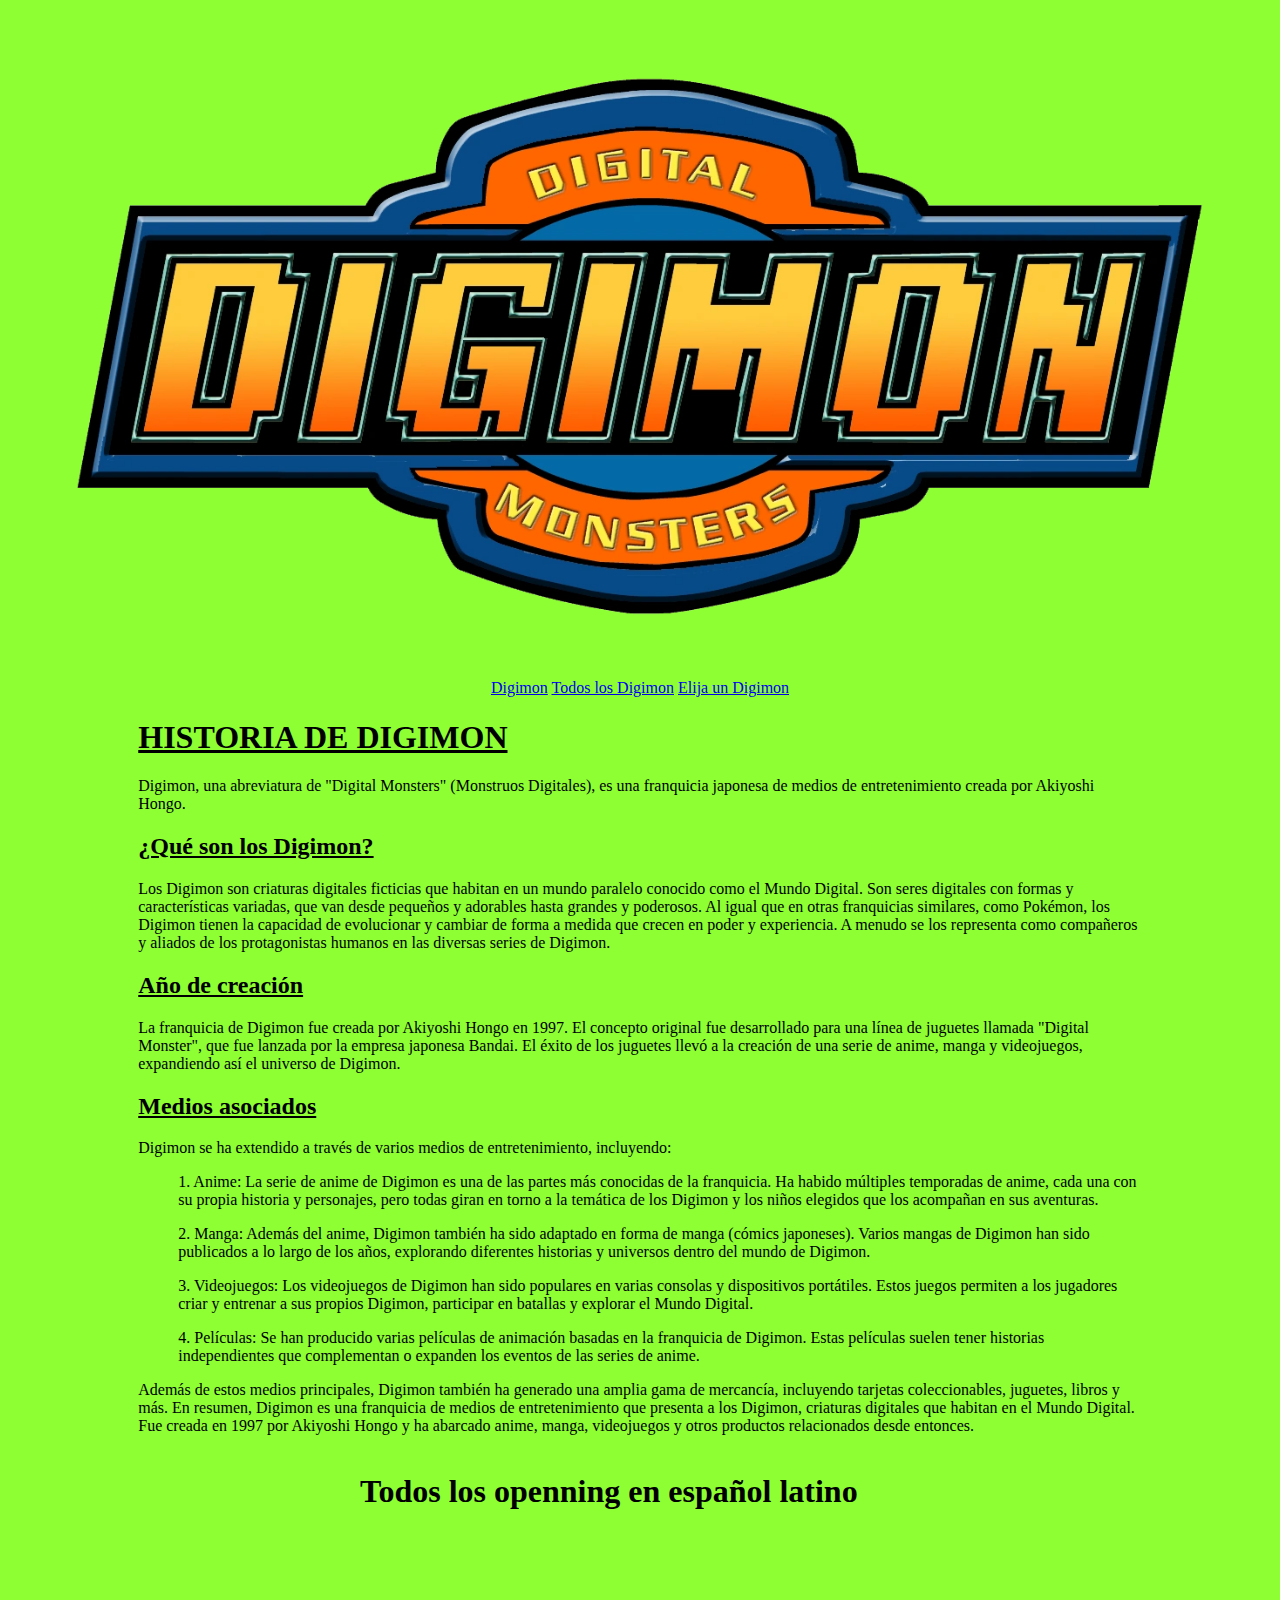
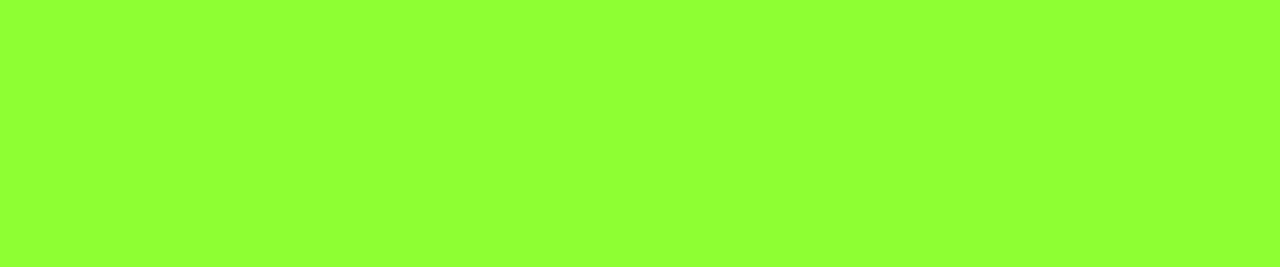
<file: index.html>
<!DOCTYPE html>
<html lang="en">
<head>
    <meta charset="UTF-8">
    <meta http-equiv="X-UA-Compatible" content="IE=edge">
    <meta name="viewport" content="width=device-width, initial-scale=1.0">
    <link href="https://cdn.jsdelivr.net/npm/bootstrap@5.3.0-alpha3/dist/css/bootstrap.min.css" rel="stylesheet" integrity="sha384-KK94CHFLLe+nY2dmCWGMq91rCGa5gtU4mk92HdvYe+M/SXH301p5ILy+dN9+nJOZ" crossorigin="anonymous">
    <link rel="stylesheet" href="assent/style.css">
    <title>Digimon world</title>
</head>
<body>
    <header>
        <div class="logo">
            <img src="assent/img/Digimon_Logo.webp" alt="">
        </div>
        
        <nav class="nav nav-pills nav-fill">
            <a class="nav-link active" aria-current="page" href="index.html">Digimon</a>
            <a class="nav-link" href="todos_digimon.html">Todos los Digimon</a>
            <a class="nav-link" href="elija_digimon.html">Elija un Digimon</a>
            
        </nav>
        
    </header>
    <main>
        <section class="historia">
            <h1 class="text-center "><u>HISTORIA DE DIGIMON</u></h1>
            <p>Digimon, una abreviatura de "Digital Monsters" (Monstruos Digitales), es una franquicia japonesa de medios de entretenimiento creada por Akiyoshi Hongo.</p>
            <h2 class="text-center"><u>¿Qué son los Digimon?</u></h2>
            <p>Los Digimon son criaturas digitales ficticias que habitan en un mundo paralelo conocido como el Mundo Digital. Son seres digitales con formas y características variadas, que van desde pequeños y adorables hasta grandes y poderosos. Al igual que en otras franquicias similares, como Pokémon, los Digimon tienen la capacidad de evolucionar y cambiar de forma a medida que crecen en poder y experiencia. A menudo se los representa como compañeros y aliados de los protagonistas humanos en las diversas series de Digimon.</p>
            <h2 class="text-center"><u>Año de creación</u></h2>
            <p>La franquicia de Digimon fue creada por Akiyoshi Hongo en 1997. El concepto original fue desarrollado para una línea de juguetes llamada "Digital Monster", que fue lanzada por la empresa japonesa Bandai. El éxito de los juguetes llevó a la creación de una serie de anime, manga y videojuegos, expandiendo así el universo de Digimon.</p>
            <h2 class="text-center"><u>Medios asociados</u></h2>
            <p>Digimon se ha extendido a través de varios medios de entretenimiento, incluyendo:</p>
            <ol>1. Anime: La serie de anime de Digimon es una de las partes más conocidas de la franquicia. Ha habido múltiples temporadas de anime, cada una con su propia historia y personajes, pero todas giran en torno a la temática de los Digimon y los niños elegidos que los acompañan en sus aventuras.</ol>
            <ol>2. Manga: Además del anime, Digimon también ha sido adaptado en forma de manga (cómics japoneses). Varios mangas de Digimon han sido publicados a lo largo de los años, explorando diferentes historias y universos dentro del mundo de Digimon.</ol>
            <ol>3. Videojuegos: Los videojuegos de Digimon han sido populares en varias consolas y dispositivos portátiles. Estos juegos permiten a los jugadores criar y entrenar a sus propios Digimon, participar en batallas y explorar el Mundo Digital.</ol>
            <ol>4. Películas: Se han producido varias películas de animación basadas en la franquicia de Digimon. Estas películas suelen tener historias independientes que complementan o expanden los eventos de las series de anime.</ol>
            <p>Además de estos medios principales, Digimon también ha generado una amplia gama de mercancía, incluyendo tarjetas coleccionables, juguetes, libros y más.
            En resumen, Digimon es una franquicia de medios de entretenimiento que presenta a los Digimon, criaturas digitales que habitan en el Mundo Digital. Fue creada en 1997 por Akiyoshi Hongo y ha abarcado anime, manga, videojuegos y otros productos relacionados desde entonces.</p>
        </section>
        <section class="video">
            <h1>Todos los openning en español latino</h1>
            <iframe width="560" height="315" src="https://www.youtube.com/embed/fOi5swcaBao" frameborder="0" allowfullscreen></iframe>
        </section>
             
    </main>
    
    
    <script src="assent/script.js"></script>
    <script src="https://cdn.jsdelivr.net/npm/bootstrap@5.3.0-alpha3/dist/js/bootstrap.bundle.min.js" integrity="sha384-ENjdO4Dr2bkBIFxQpeoTz1HIcje39Wm4jDKdf19U8gI4ddQ3GYNS7NTKfAdVQSZe" crossorigin="anonymous"></script>
</body>
</html>
</file>
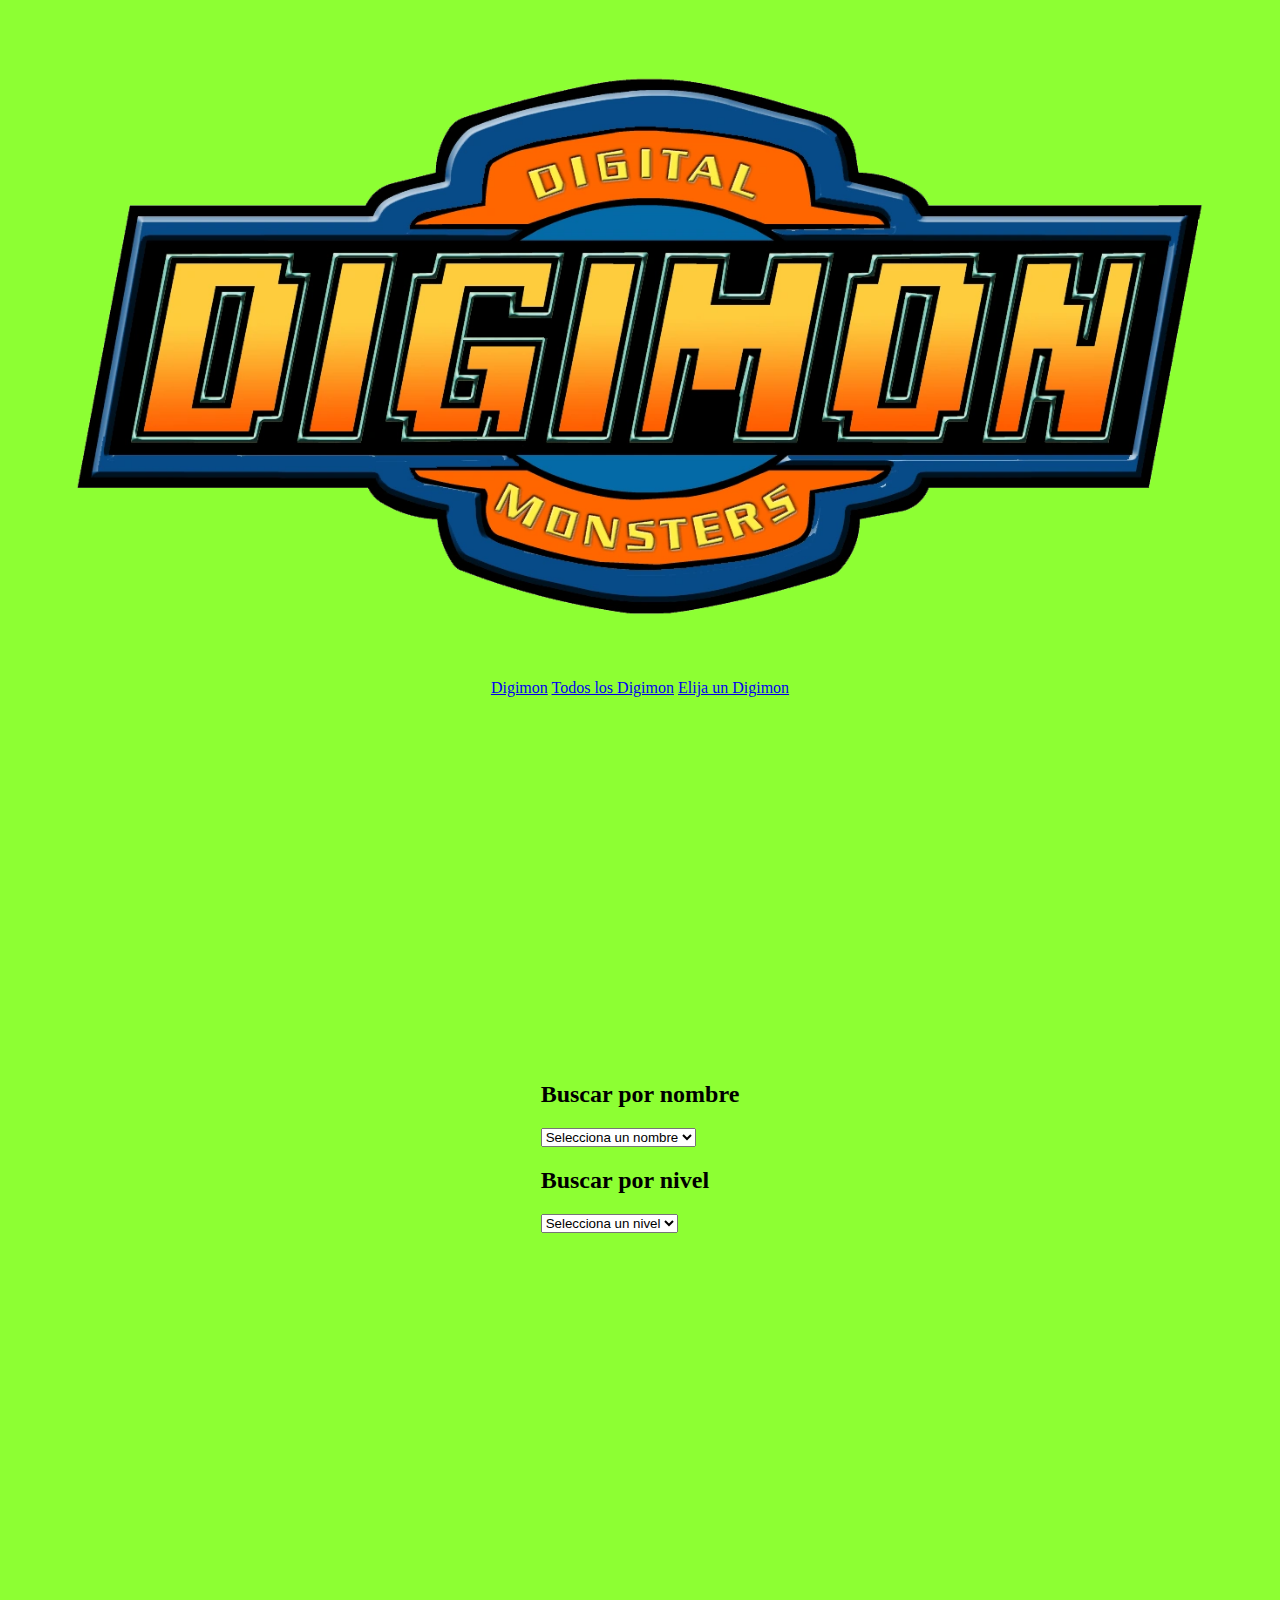
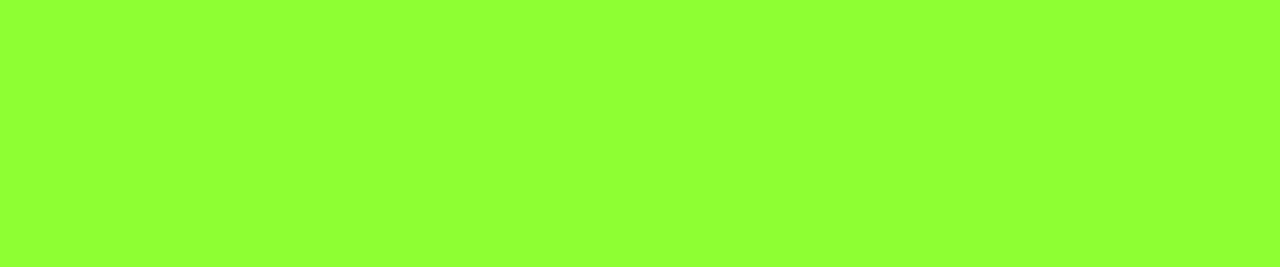
<file: elija_digimon.html>
<!DOCTYPE html>
<html lang="en">
<head>
    <meta charset="UTF-8">
    <meta http-equiv="X-UA-Compatible" content="IE=edge">
    <meta name="viewport" content="width=device-width, initial-scale=1.0">
    <link href="https://cdn.jsdelivr.net/npm/bootstrap@5.3.0-alpha3/dist/css/bootstrap.min.css" rel="stylesheet" integrity="sha384-KK94CHFLLe+nY2dmCWGMq91rCGa5gtU4mk92HdvYe+M/SXH301p5ILy+dN9+nJOZ" crossorigin="anonymous">
    <link rel="stylesheet" href="assent/style.css">
    <title>Digimon world</title>
</head>
<body>
    <header>
        <div class="logo">
            <img src="assent/img/Digimon_Logo.webp" alt="">
        </div>
        <nav class="nav nav-pills nav-fill">
            <a class="nav-link" href="index.html">Digimon</a>
            <a class="nav-link" href="todos_digimon.html">Todos los Digimon</a>
            <a class="nav-link active" aria-current="page" href="elija_digimon.html">Elija un Digimon</a>
        </nav>
    </header>
    <main>
        <div class="container">
          <div class="row justify-content-center">
            <div class="col-md-6">
              <h2 class="text-center">Buscar por nombre</h2>
              <select id="nombre" class="form-select" onchange="buscarPorNombre(this.value)">
                <option value="" selected>Selecciona un nombre</option>
              </select>
            </div>
            <div class="col-md-6">
              <h2 class="text-center">Buscar por nivel</h2>
              <select id="nivel" class="form-select" onchange="buscarPorNivel(this.value)">
                <option value="" selected>Selecciona un nivel</option>
              </select>
            </div>
          </div>
        </div>
        <div id="informacion" class="container mt-4"></div>
      </main>
      
    
    <script src="assent/script.js"></script>
    <script src="https://cdn.jsdelivr.net/npm/bootstrap@5.3.0-alpha3/dist/js/bootstrap.bundle.min.js" integrity="sha384-ENjdO4Dr2bkBIFxQpeoTz1HIcje39Wm4jDKdf19U8gI4ddQ3GYNS7NTKfAdVQSZe" crossorigin="anonymous"></script>
</body>
</html>
</file>
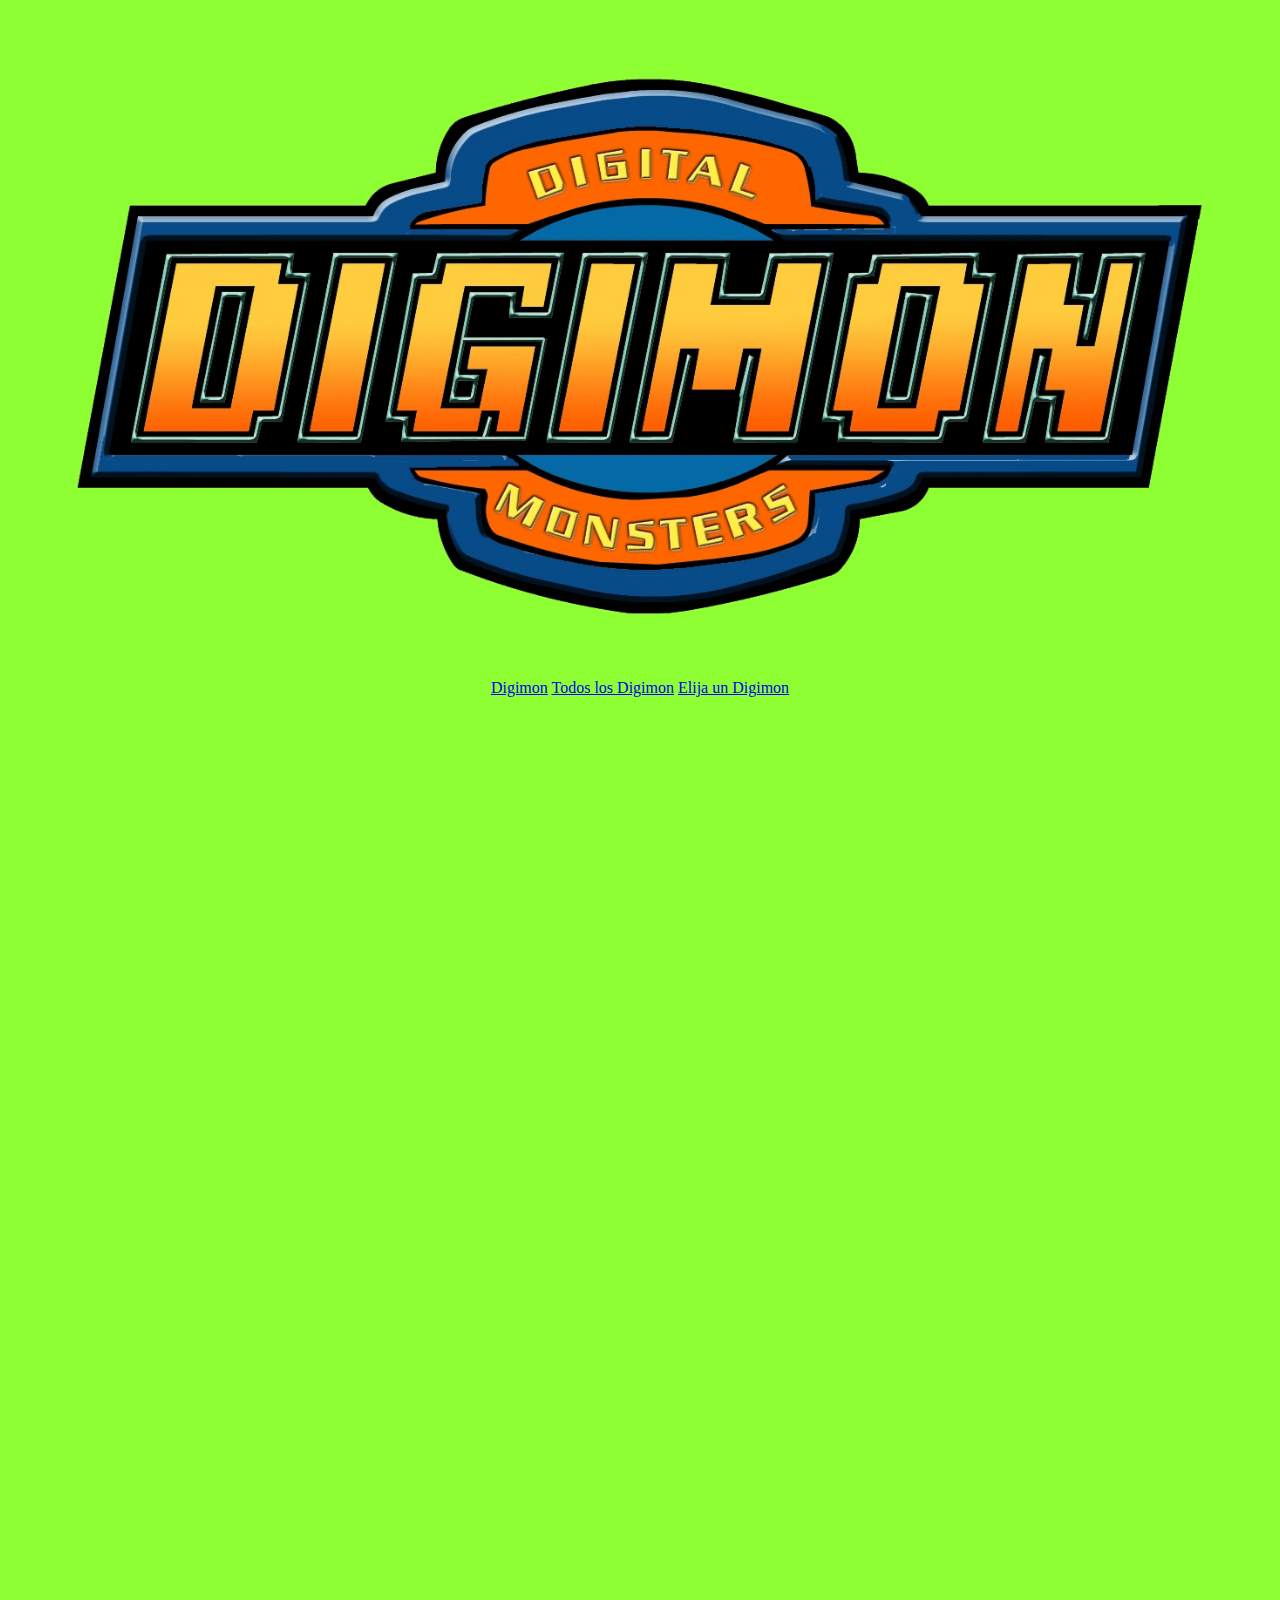
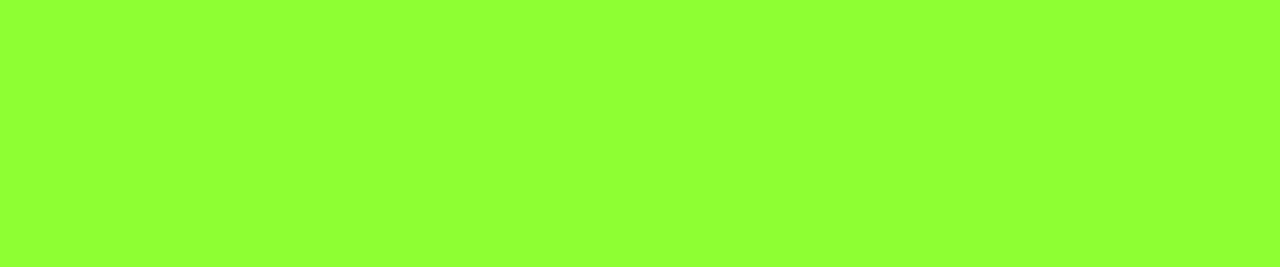
<file: todos_digimon.html>
<!DOCTYPE html>
<html lang="en">
<head>
    <meta charset="UTF-8">
    <meta http-equiv="X-UA-Compatible" content="IE=edge">
    <meta name="viewport" content="width=device-width, initial-scale=1.0">
    <link href="https://cdn.jsdelivr.net/npm/bootstrap@5.3.0-alpha3/dist/css/bootstrap.min.css" rel="stylesheet" integrity="sha384-KK94CHFLLe+nY2dmCWGMq91rCGa5gtU4mk92HdvYe+M/SXH301p5ILy+dN9+nJOZ" crossorigin="anonymous">
    <link rel="stylesheet" href="assent/style.css">
    <title>Digimon world</title>
</head>
<body>
    <header>
        <div class="logo">
            <img src="assent/img/Digimon_Logo.webp" alt="">
        </div>
        <nav class="nav nav-pills nav-fill">
            <a class="nav-link" href="index.html">Digimon</a>
            <a class="nav-link active" aria-current="page" href="todos_digimon.html">Todos los Digimon</a>
            <a class="nav-link" href="elija_digimon.html">Elija un Digimon</a>
        </nav>
    
    </header>
    <main>
        <div id="apiData"></div>
        
    </main>
    
    
    <script src="assent/script.js"></script>
    <script src="https://cdn.jsdelivr.net/npm/bootstrap@5.3.0-alpha3/dist/js/bootstrap.bundle.min.js" integrity="sha384-ENjdO4Dr2bkBIFxQpeoTz1HIcje39Wm4jDKdf19U8gI4ddQ3GYNS7NTKfAdVQSZe" crossorigin="anonymous"></script>
</body>
</html>
</file>
<file: assent/style.css>
body {
    margin: 1%;
    background-color: #8DFF33;
}

header {
    display: flex;
    flex-direction: column;
    justify-content: center;
    align-items: center; 
    text-align: center;
  }
  
  .logo {
    margin: 5%;
    display: flex;
    justify-content: center; 
  }
  
  .logo img {
    max-width: 100%; 
    height: auto; 
  }
  

main {
    display: flex;
    align-items: center;
    justify-content: center;
    flex-wrap: wrap;
    height: 100vh;
    margin-left: 10%;
    margin-right: 10%;
    margin-bottom: 30vh;
}


.card {
    display: inline-flex;
    margin-bottom: 20px;
    margin-top: 10px;
    margin-left: 10px;
  }
  
  .card-img-top {
    height: 200px;
    object-fit: contain;
    width: 100%;
  }
  
  .card-body {
    background-color: #f7f7f7;
  }
  
  .card-text {
    color: #333;
    font-weight: bold;
  }
</file>
